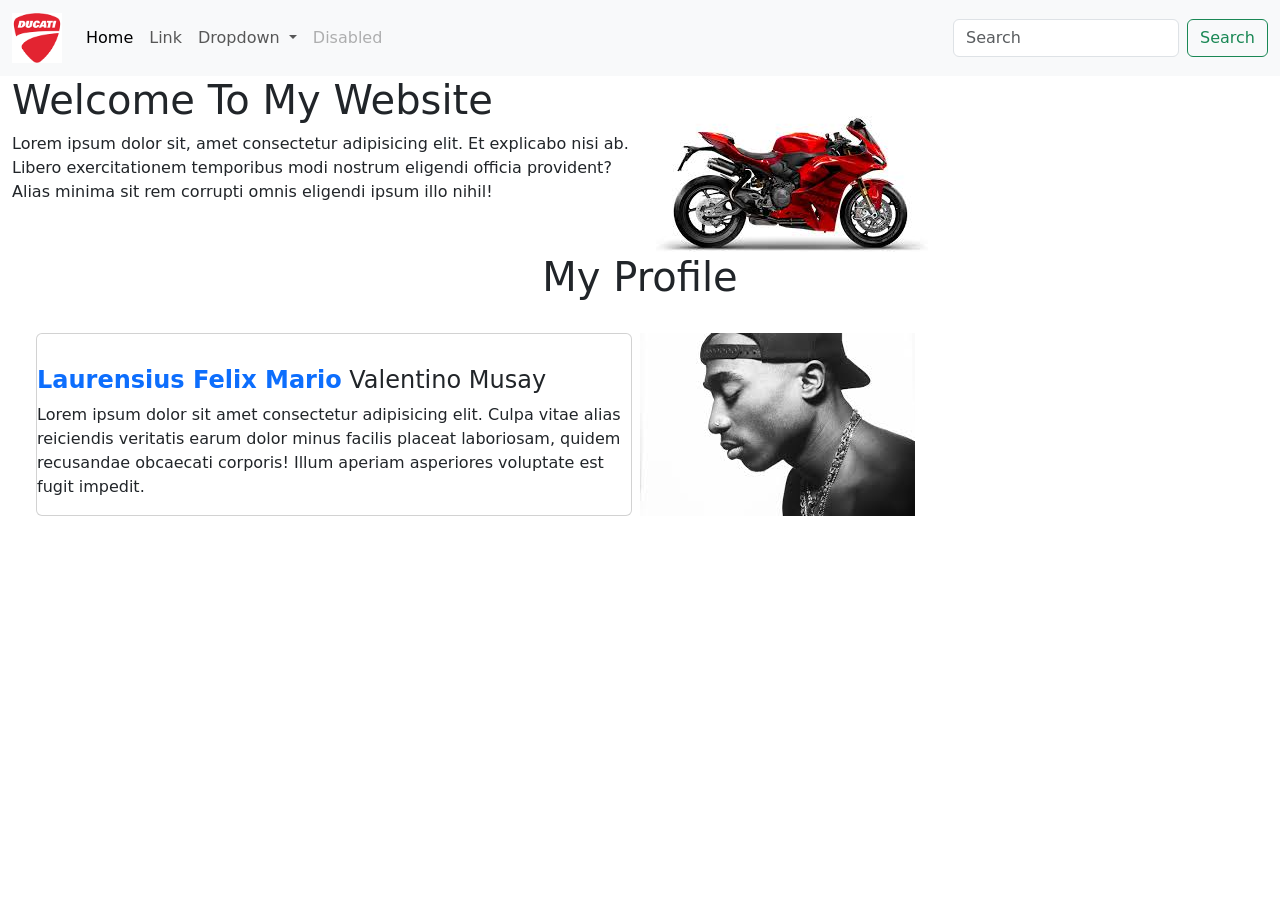
<file: index.html>
<!DOCTYPE html>
<html lang="en">
<head>
    <meta charset="UTF-8">
    <meta name="viewport" content="width=device-width, initial-scale=1.0">
    <title>Bootstrap Demo</title> 
    <link href="https://cdn.jsdelivr.net/npm/bootstrap@5.3.8/dist/css/bootstrap.min.css" rel="stylesheet" integrity="sha384-sRIl4kxILFvY47J16cr9ZwB07vP4J8+LH7qKQnuqkuIAvNWLzeN8tE5YBujZqJLB" crossorigin="anonymous">
</head>
<body>
    <nav class="navbar navbar-expand-lg bg-body-tertiary">
        <div class="container-fluid">
            <a class="navbar-brand" href="/">
                <img src="assets/ducati.logo.png" alt="logo" width="50" height="50">
            </a>
            <button class="navbar-toggler" type="button" data-bs-toggle="collapse" data-bs-target="#navbarSupportedContent" aria-controls="navbarSupportedContent" aria-expanded="false" aria-label="Toggle navigation">
    <span class="navbar-toggler-icon"></span>
    </button>
    <div class="collapse navbar-collapse" id="navbarSupportedContent">
    <ul class="navbar-nav me-auto mb-2 mb-lg-0">
        <li class="nav-item">
        <a class="nav-link active" aria-current="page" href="#">Home</a>
        </li>
        <li class="nav-item">
        <a class="nav-link" href="#">Link</a>
        </li>
        <li class="nav-item dropdown">
        <a class="nav-link dropdown-toggle" href="#" role="button" data-bs-toggle="dropdown" aria-expanded="false">
            Dropdown
        </a>
        <ul class="dropdown-menu">
            <li><a class="dropdown-item" href="#">Action</a></li>
            <li><a class="dropdown-item" href="#">Another action</a></li>
            <li><hr class="dropdown-divider"></li>
            <li><a class="dropdown-item" href="#">Something else here</a></li>
        </ul>
        </li>
        <li class="nav-item">
        <a class="nav-link disabled" aria-disabled="true">Disabled</a>
        </li>
    </ul>
    <form class="d-flex" role="search">
        <input class="form-control me-2" type="search" placeholder="Search" aria-label="Search"/>
        <button class="btn btn-outline-success" type="submit">Search</button>
    </form>
    </div>
</div>
</nav>
    <div class="container-fluid">
        <div class="d-flex gap-2"> 
            <div class="col-6">
            <h1>Welcome To My Website</h1>
            <p class="text justify">Lorem ipsum dolor sit, amet consectetur adipisicing elit. Et explicabo nisi ab. Libero exercitationem temporibus modi nostrum eligendi officia provident? Alias minima sit rem corrupti omnis eligendi ipsum illo nihil!</p>
        </div>
        <div class="col-6">
            <img src="assets/motorducati.jpeg " alt="logo" class="img-fluid" >
        </div>
            </div>
            <h1 class="text-center">My Profile</h1>
            <div class="d-flex gap-2 p-4 flex flex column justify-content-center align-items-center">
                <div class="card">
                    <div class="card-body"></div>
                    <h4><span class="text-primary"><b>Laurensius Felix Mario</b></span> Valentino Musay</h4>
                    <p>Lorem ipsum dolor sit amet consectetur adipisicing elit. Culpa vitae alias reiciendis veritatis earum dolor minus facilis placeat laboriosam, quidem recusandae obcaecati corporis! Illum aperiam asperiores voluptate est fugit impedit.</p>
                </div>
                <div class="col-6">
                    <img src="assets/tupac.jpeg" alt="logo" class="img-fluid" >
                </div>
            </div>
    </div>
</body>
<script src="https://cdn.jsdelivr.net/npm/bootstrap@5.3.8/dist/js/bootstrap.bundle.min.js" integrity="sha384-FKyoEForCGlyvwx9Hj09JcYn3nv7wiPVlz7YYwJrWVcXK/BmnVDxM+D2scQbITxI" crossorigin="anonymous"></script>
</html>
</file>
